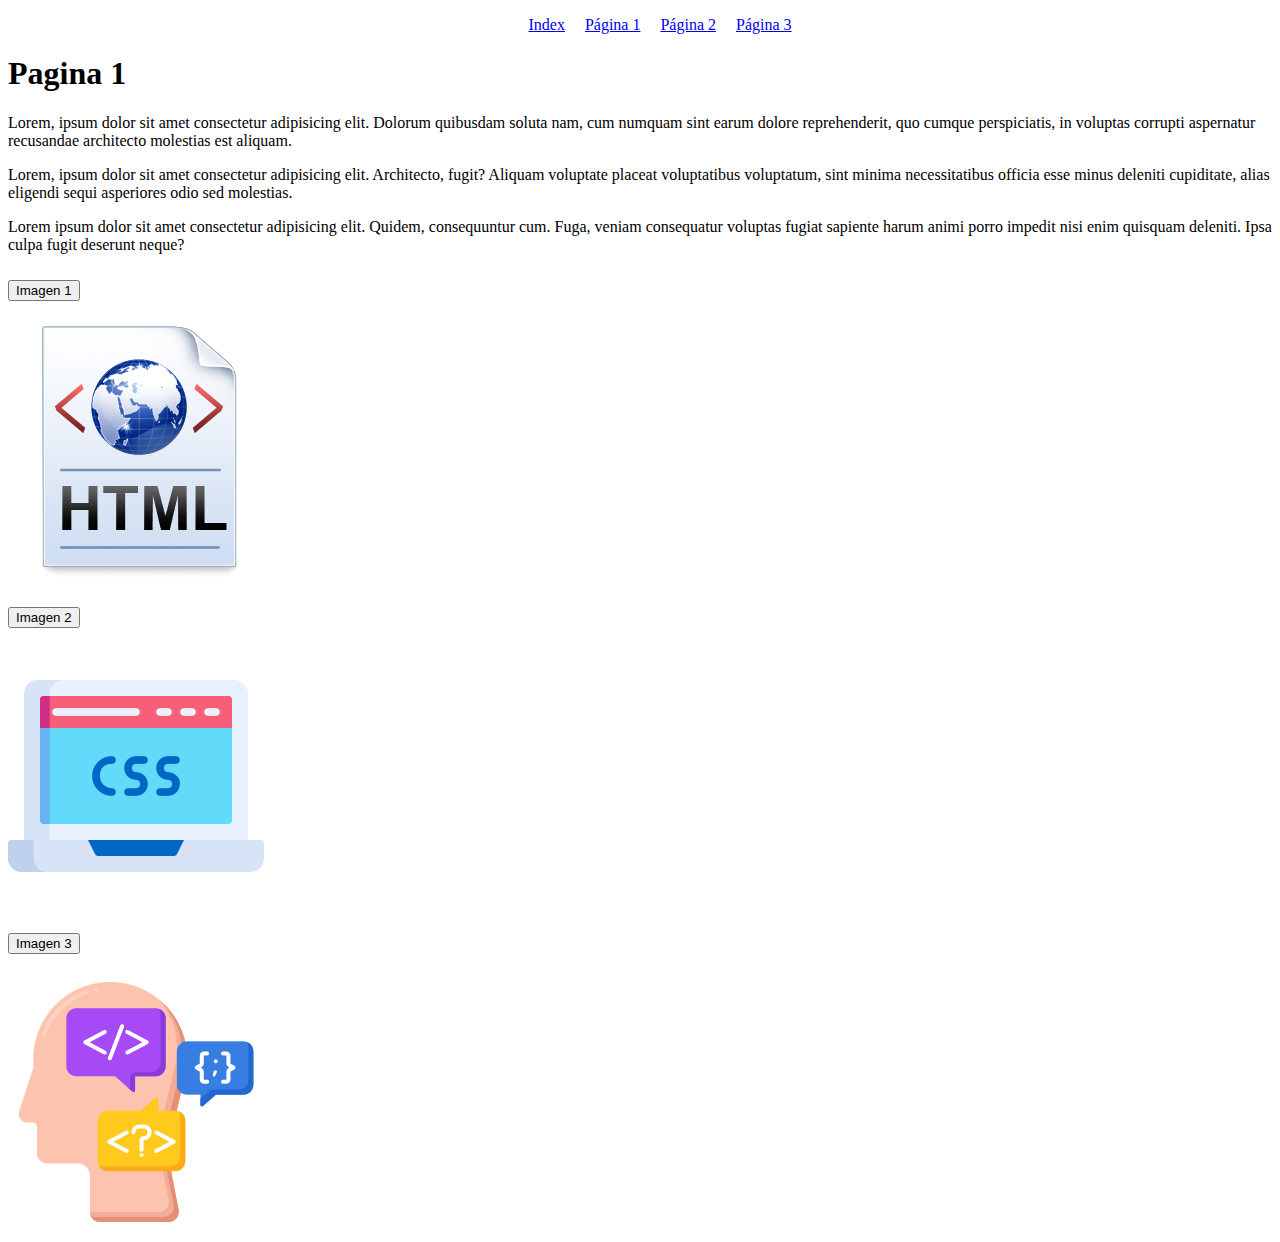
<file: Página 1.html>
<!DOCTYPE html>
<html lang="en">
<head>
    <meta charset="UTF-8">
    <meta name="viewport" content="width=device-width, initial-scale=1.0">
    <link rel="stylesheet" href="stylepagina1.css">
    <link href="https://cdn.jsdelivr.net/npm/bootstrap@5.3.2/dist/css/bootstrap.min.css" rel="stylesheet" integrity="sha384-T3c6CoIi6uLrA9TneNEoa7RxnatzjcDSCmG1MXxSR1GAsXEV/Dwwykc2MPK8M2HN" crossorigin="anonymous">
</head>
    <title>Document</title>
</head>
<header><nav>
    <ul class="menupagina1">
        <li><a href="index.html">Index</a></li>
        <li><a href="Página 1.html">Página 1</a></li>
        <li><a href="Página 2.html">Página 2</a></li>
        <li><a href="Página 3.html">Página 3</a></li>
    </ul>
</nav></header>
<body>
        <div class="container">
            <h1 class="display-1">Pagina 1</h1>
            <p>Lorem, ipsum dolor sit amet consectetur adipisicing elit. Dolorum quibusdam soluta nam, cum numquam sint earum dolore reprehenderit, quo cumque perspiciatis, in voluptas corrupti aspernatur recusandae architecto molestias est aliquam.</p>
            <p>Lorem, ipsum dolor sit amet consectetur adipisicing elit. Architecto, fugit? Aliquam voluptate placeat voluptatibus voluptatum, sint minima necessitatibus officia esse minus deleniti cupiditate, alias eligendi sequi asperiores odio sed molestias.</p>
            <p>Lorem ipsum dolor sit amet consectetur adipisicing elit. Quidem, consequuntur cum. Fuga, veniam consequatur voluptas fugiat sapiente harum animi porro impedit nisi enim quisquam deleniti. Ipsa culpa fugit deserunt neque?</p>

            <div class="accordion accordion-flush" id="accordionFlushExample">
                <div class="accordion-item">
                  <h2 class="accordion-header">
                    <button class="accordion-button collapsed" type="button" data-bs-toggle="collapse" data-bs-target="#flush-collapseOne" aria-expanded="false" aria-controls="flush-collapseOne">
                        Imagen 1
                    </button>
                  </h2>
                  <div id="flush-collapseOne" class="accordion-collapse collapse" data-bs-parent="#accordionFlushExample">
                    <div class="accordion-body"><img src="img/img1.png" alt=""></div>
                  </div>
                </div>
                <div class="accordion-item">
                  <h2 class="accordion-header">
                    <button class="accordion-button collapsed" type="button" data-bs-toggle="collapse" data-bs-target="#flush-collapseTwo" aria-expanded="false" aria-controls="flush-collapseTwo">
                        Imagen 2
                    </button>
                  </h2>
                  <div id="flush-collapseTwo" class="accordion-collapse collapse" data-bs-parent="#accordionFlushExample">
                    <div class="accordion-body"><img src="img/img2.png" alt=""></div>
                  </div>
                </div>
                <div class="accordion-item">
                  <h2 class="accordion-header">
                    <button class="accordion-button collapsed" type="button" data-bs-toggle="collapse" data-bs-target="#flush-collapseThree" aria-expanded="false" aria-controls="flush-collapseThree">
                      Imagen 3
                    </button>
                  </h2>
                  <div id="flush-collapseThree" class="accordion-collapse collapse" data-bs-parent="#accordionFlushExample">
                    <div class="accordion-body"><img src="img/img3.jpg" alt=""></div>
                  </div>
                </div>
                
              </div>
    <script src="https://cdn.jsdelivr.net/npm/bootstrap@5.3.2/dist/js/bootstrap.bundle.min.js" integrity="sha384-C6RzsynM9kWDrMNeT87bh95OGNyZPhcTNXj1NW7RuBCsyN/o0jlpcV8Qyq46cDfL" crossorigin="anonymous"></script>

</body>
</html>
</file>
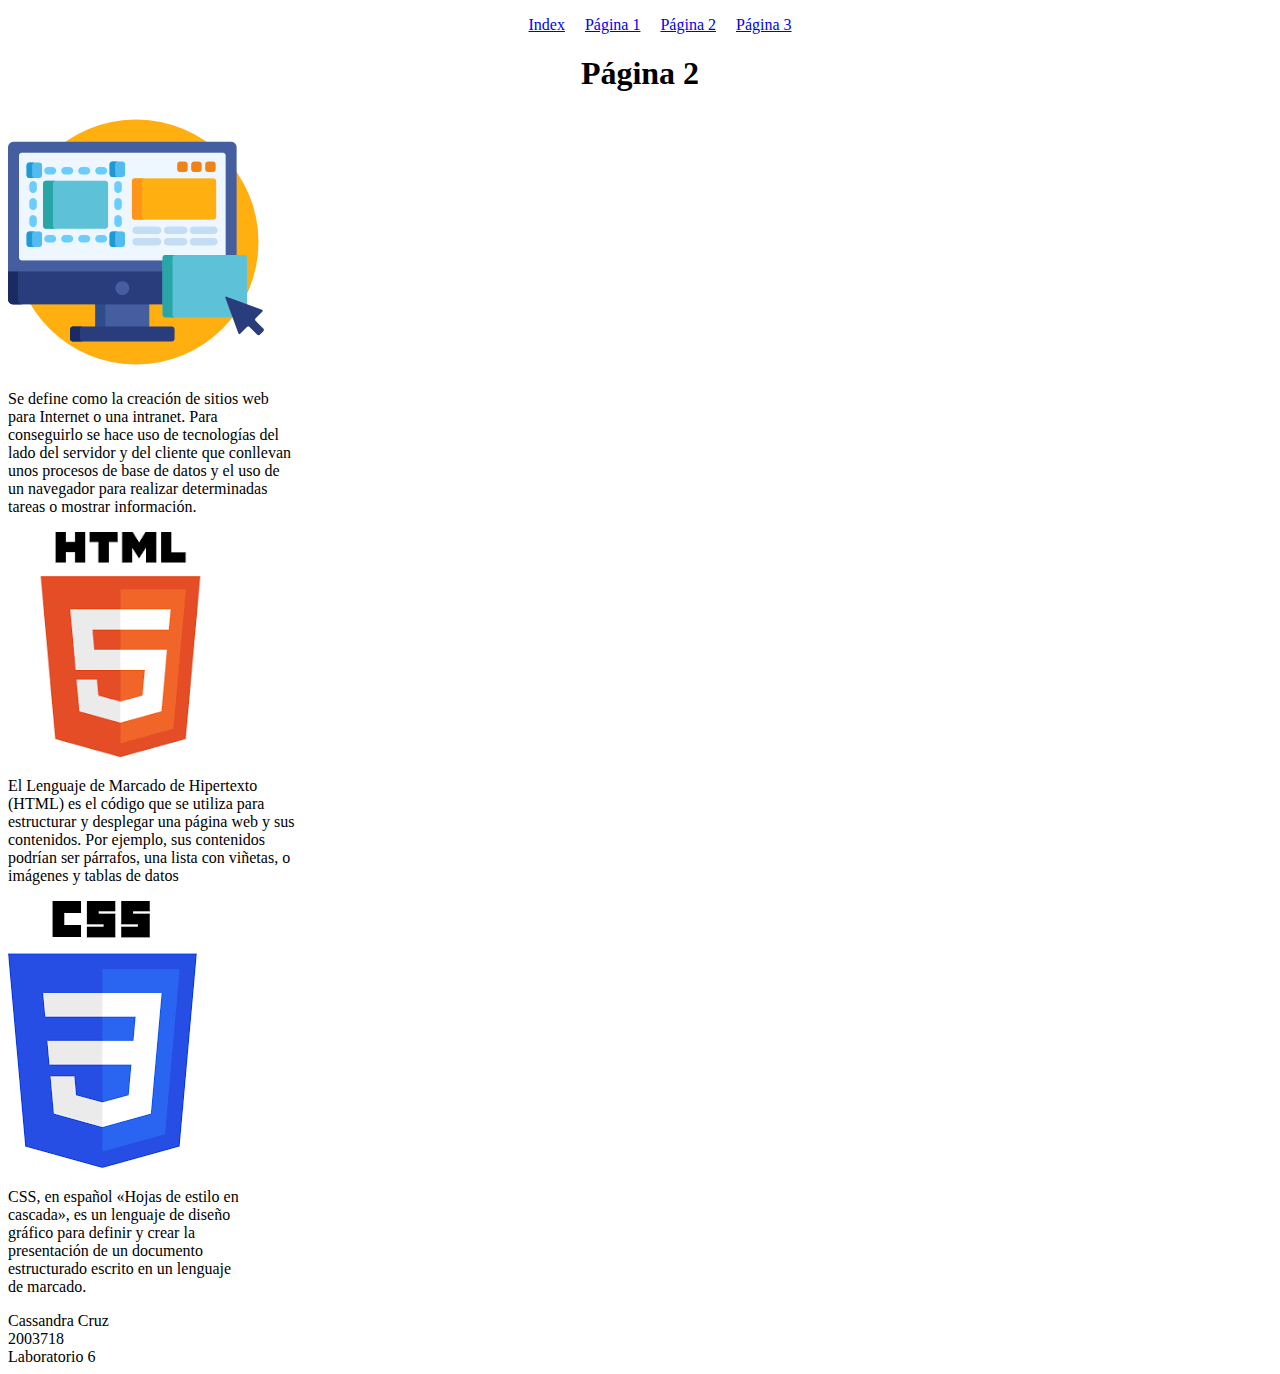
<file: Página 2.html>
<!DOCTYPE html>
<html lang="en">
<head>
    <meta charset="UTF-8">
    <meta name="viewport" content="width=device-width, initial-scale=1.0">
    <link rel="stylesheet" href="stylepagina2.css">
    <link href="https://cdn.jsdelivr.net/npm/bootstrap@5.3.2/dist/css/bootstrap.min.css" rel="stylesheet" integrity="sha384-T3c6CoIi6uLrA9TneNEoa7RxnatzjcDSCmG1MXxSR1GAsXEV/Dwwykc2MPK8M2HN" crossorigin="anonymous">
    <title>Document</title>
</head>
</head>
<header><nav>
    <ul class="menupagina2">
        <li><a href="index.html">Index</a></li>
        <li><a href="Página 1.html">Página 1</a></li>
        <li><a href="Página 2.html">Página 2</a></li>
        <li><a href="Página 3.html">Página 3</a></li>
    </ul>
</nav></header>
<body>
    <h1 class="display-1" style="text-align: center;">Página 2</h1>
    <div>
        <div class="row" style="justify-content: center;">
            <div class="card" style="width: 18rem;">
                <img src="img/programacionweb.png" class="card-img-top" alt="...">
                <div class="card-body">
                  <p class="card-text">Se define como la creación de sitios web para Internet o una intranet. Para conseguirlo se hace uso de tecnologías del lado del servidor y del cliente que conllevan unos procesos de base de datos y el uso de un navegador para realizar determinadas tareas o mostrar información.</p>
                </div>
              </div>

              <div class="card" style="width: 18rem;" >
                <img src="img/html.png" class="card-img-top" alt="..." >
                <div class="card-body">
                  <p class="card-text">El Lenguaje de Marcado de Hipertexto (HTML) es el código que se utiliza para estructurar y desplegar una página web y sus contenidos. Por ejemplo, sus contenidos podrían ser párrafos, una lista con viñetas, o imágenes y tablas de datos</p>
                </div>
              </div>

              <div class="card" style="width: 15rem;">
                <img src="img/css.png" class="card-img-top" alt="...">
                <div class="card-body">
                  <p class="card-text">CSS, en español «Hojas de estilo en cascada», es un lenguaje de diseño gráfico para definir y crear la presentación de un documento estructurado escrito en un lenguaje de marcado.</p>
                </div>
              </div>

              <div class="hstack gap-3">
                <div class="p-2">Cassandra Cruz</div>
                <div class="p-2 ms-auto">2003718</div>
                <div class="vr"></div>
                <div class="p-2">Laboratorio 6</div>
              </div>

        </div>
    </div>
    <script src="https://cdn.jsdelivr.net/npm/bootstrap@5.3.2/dist/js/bootstrap.bundle.min.js" integrity="sha384-C6RzsynM9kWDrMNeT87bh95OGNyZPhcTNXj1NW7RuBCsyN/o0jlpcV8Qyq46cDfL" crossorigin="anonymous"></script>
</body>
</html>
</file>
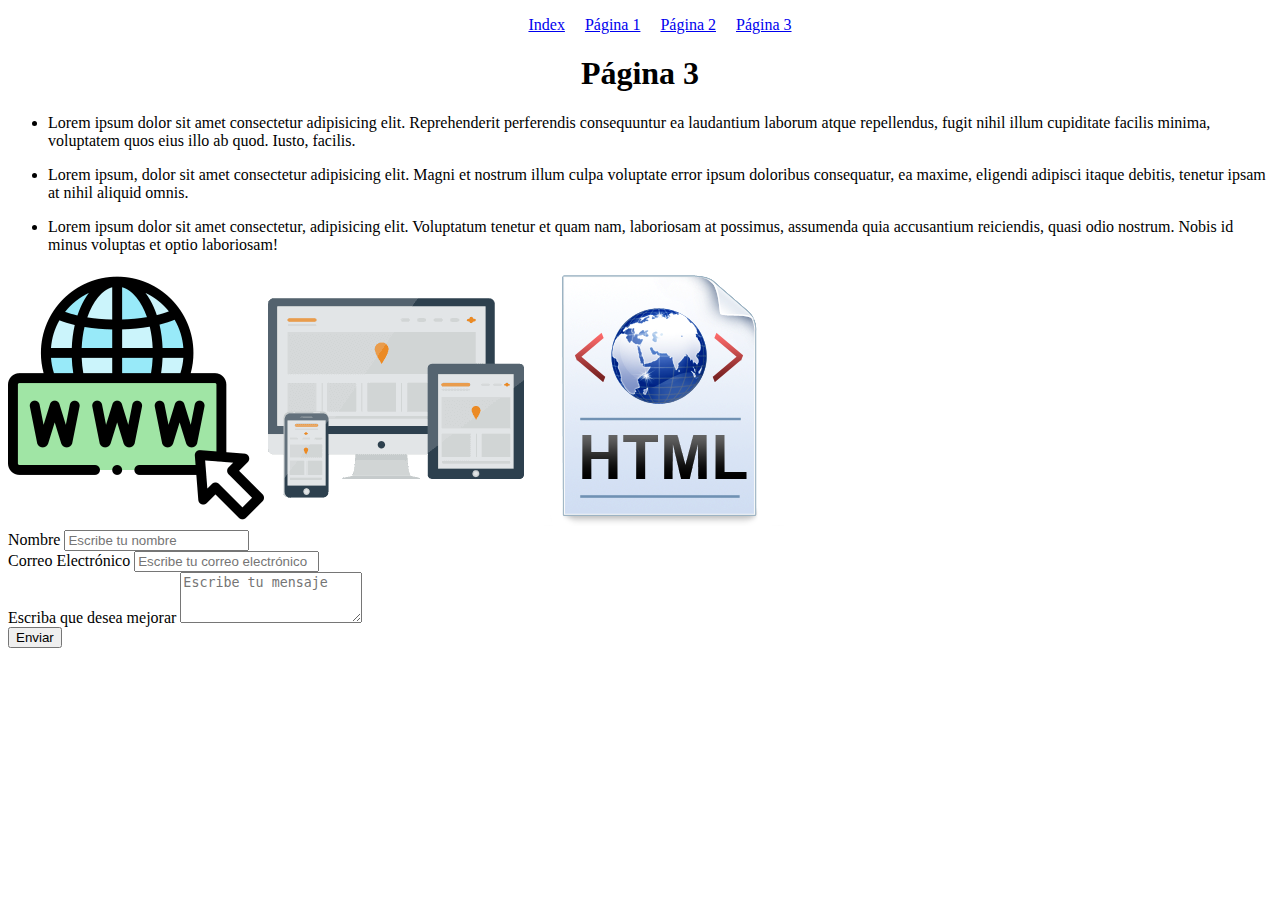
<file: Página 3.html>
<!DOCTYPE html>
<html lang="en">
<head>
    <meta charset="UTF-8">
    <meta name="viewport" content="width=device-width, initial-scale=1.0">
    <link rel="stylesheet" href="stylepagina3.css">
    <link href="https://cdn.jsdelivr.net/npm/bootstrap@5.3.2/dist/css/bootstrap.min.css" rel="stylesheet" integrity="sha384-T3c6CoIi6uLrA9TneNEoa7RxnatzjcDSCmG1MXxSR1GAsXEV/Dwwykc2MPK8M2HN" crossorigin="anonymous">
    <title>Document</title>
</head>
</head>
<header><nav>
    <ul class="menupagina3">
        <li><a href="index.html">Index</a></li>
        <li><a href="Página 1.html">Página 1</a></li>
        <li><a href="Página 2.html">Página 2</a></li>
        <li><a href="Página 3.html">Página 3</a></li>
    </ul>
</nav></header>
<body>
    
    <div class="container">
        <h1 class="display-1" style="text-align: center;">Página 3</h1>
<ul>
    <li><p>Lorem ipsum dolor sit amet consectetur adipisicing elit. Reprehenderit perferendis consequuntur ea laudantium laborum atque repellendus, fugit nihil illum cupiditate facilis minima, voluptatem quos eius illo ab quod. Iusto, facilis.</p></li>
    <li><p>Lorem ipsum, dolor sit amet consectetur adipisicing elit. Magni et nostrum illum culpa voluptate error ipsum doloribus consequatur, ea maxime, eligendi adipisci itaque debitis, tenetur ipsam at nihil aliquid omnis.</p></li>
    <li><p>Lorem ipsum dolor sit amet consectetur, adipisicing elit. Voluptatum tenetur et quam nam, laboriosam at possimus, assumenda quia accusantium reiciendis, quasi odio nostrum. Nobis id minus voluptas et optio laboriosam!</p></li>
</ul>
    
        <img src="img/www.png" class="rounded float-start" alt="...">
        <img src="img/pw.png" class="rounded float-end" alt="...">

        <img src="img/img1.png" class="rounded mx-auto d-block" alt="...">

        
        <form>
            <div class="mb-3">
                <label for="nombre" class="form-label">Nombre</label>
                <input type="text" class="form-control" id="nombre" placeholder="Escribe tu nombre">
            </div>
            <div class="mb-3">
                <label for="email" class="form-label">Correo Electrónico</label>
                <input type="email" class="form-control" id="email" placeholder="Escribe tu correo electrónico">
            </div>
            <div class="mb-3">
                <label for="mensaje" class="form-label">Escriba que desea mejorar</label>
                <textarea class="form-control" id="mensaje" rows="3" placeholder="Escribe tu mensaje"></textarea>
            </div>
            <button type="submit" class="btn btn-primary">Enviar</button>
        </form>
</div>
    <script src="https://cdn.jsdelivr.net/npm/bootstrap@5.5.0/dist/js/bootstrap.min.js"></script>
</body>
</html>
</file>
<file: stylepagina1.css>
.menupagina1 {
    list-style: none; 
    display: flex; 
    justify-content: center; 
}

.menupagina1 li {
    margin: 0 10px; 
}
</file>
<file: stylepagina2.css>
.menupagina2 {
    list-style: none; 
    display: flex; 
    justify-content: center; 
}

.menupagina2 li {
    margin: 0 10px; 
}

.row {
    outline-color: grey;
}
</file>
<file: stylepagina3.css>
.menupagina3 {
    list-style: none; 
    display: flex; 
    justify-content: center; 
}

.menupagina3 li {
    margin: 0 10px; 
}
</file>
